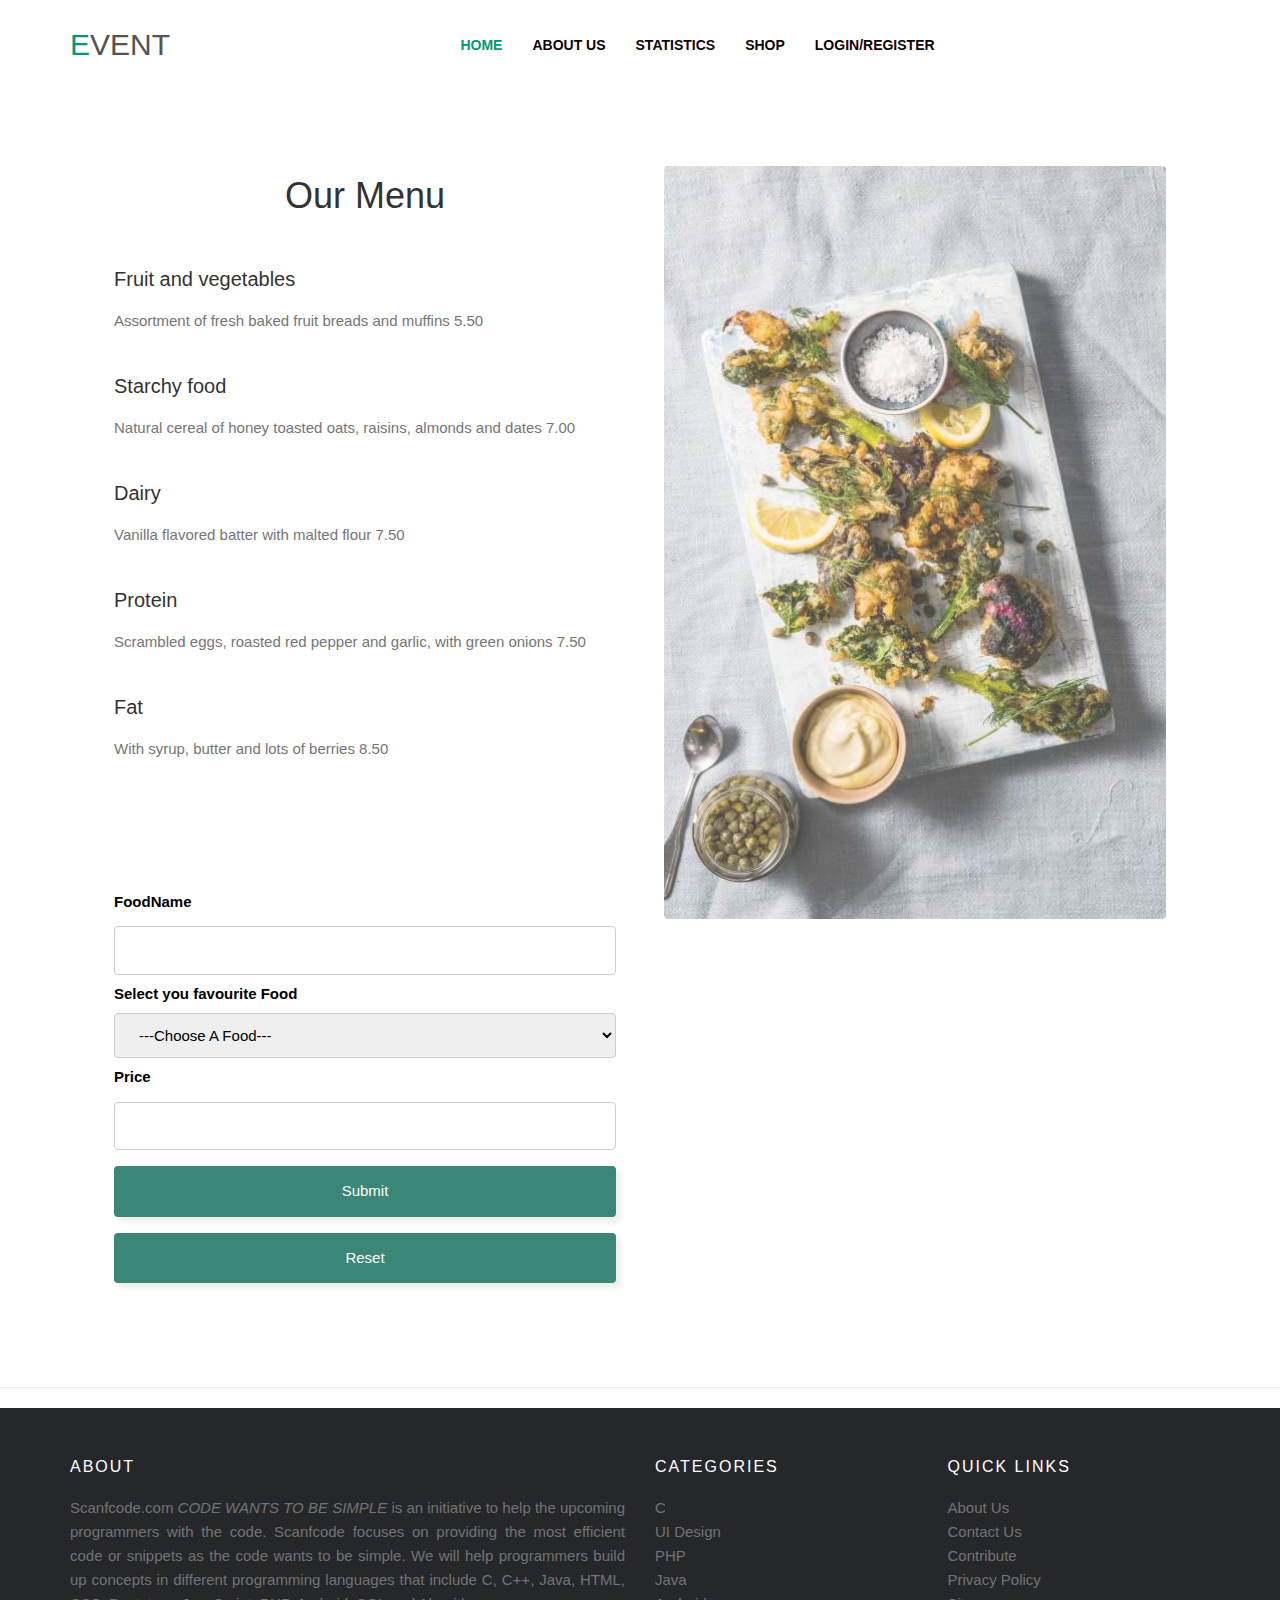
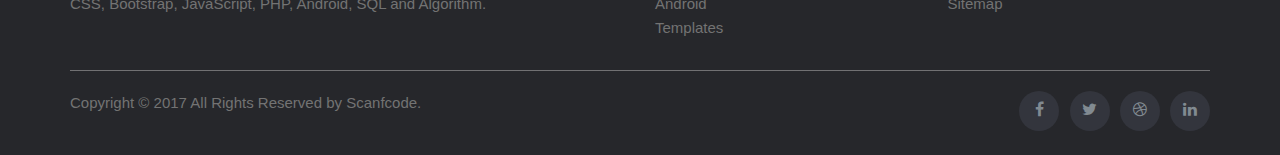
<file: index.html>
<html lang="en">
<head>
    <meta charset="UTF-8">
    <meta http-equiv="X-UA-Compatible" content="IE=edge">
    <meta name="viewport" content="width=device-width, initial-scale=1.0">
    <link rel="stylesheet" href="css/style.css">
    <link rel="stylesheet" href="https://maxcdn.bootstrapcdn.com/bootstrap/3.3.7/css/bootstrap.min.css">
    <link rel="stylesheet" href="https://cdnjs.cloudflare.com/ajax/libs/font-awesome/4.7.0/css/font-awesome.min.css">
    <link rel="stylesheet" href="https://www.w3schools.com/w3css/4/w3.css">
    <title>Document</title>
    <style>
        table{
            border-collapse: collapse;
            border-spacing: 0;
        }
        th, td{
            padding: 10px 20px;
            border: 1px solid #000;
        }
        input[type=text], select {
  width: 100%;
  padding: 12px 20px;
  margin: 8px 0;
  display: inline-block;
  border: 1px solid #ccc;
  border-radius: 4px;
  box-sizing: border-box;
}

button[type=submit] {
  width: 100%;
  background-color: #3a8677;
  color: white;
  padding: 14px 20px;
  margin: 8px 0;
  border: none;
  border-radius: 4px;
  cursor: pointer;
}

button[type=submit]:hover {
  background-color: #009879;
}
input[type=reset] {
  width: 100%;
  background-color: #3a8677;
  color: white;
  padding: 14px 20px;
  margin: 8px 0;
  border: none;
  border-radius: 4px;
  cursor: pointer;
}

    </style>
</head>
<body>
    <header class="header-section">
        <nav class="navbar navbar-default">
            <div class="container">
                
                <div class="navbar-header">
                    <button type="button" class="navbar-toggle collapsed" data-toggle="collapse" data-target="#bs-example-navbar-collapse-1" aria-expanded="false">
                        <span class="sr-only">Toggle navigation</span>
                        <span class="icon-bar"></span>
                        <span class="icon-bar"></span>
                        <span class="icon-bar"></span>
                    </button>
                    <a class="navbar-brand" href="#"><b>E</b>vent</a>
                </div>

                
                <div class="collapse navbar-collapse" id="bs-example-navbar-collapse-1">
                    <ul class="nav navbar-nav">
                        <li class="active"><a href="#">Home</a></li>
                        <li><a href="#">About Us</a></li>
                        <li><a href="statistics.html">statistics</a></li>
                        <li><a href="#">shop</a></li>
                        <li><a href="#">Login/Register</a></li>
                    </ul>
                    
                </div>
            </div>
        </nav>
    </header>

 <!-- Menu Section -->
 <div class="w3-content" style="max-width:1100px">
 <div class="w3-row w3-padding-64" id="menu">
  <div class="w3-col l6 w3-padding-large">
    <h1 class="w3-center">Our Menu</h1><br>
    <h4>Fruit and vegetables</h4>
    <p class="w3-text-grey">Assortment of fresh baked fruit breads and muffins 5.50</p><br>
  
    <h4>Starchy food</h4>
    <p class="w3-text-grey">Natural cereal of honey toasted oats, raisins, almonds and dates 7.00</p><br>
  
    <h4>Dairy</h4>
    <p class="w3-text-grey">Vanilla flavored batter with malted flour 7.50</p><br>
  
    <h4>Protein</h4>
    <p class="w3-text-grey">Scrambled eggs, roasted red pepper and garlic, with green onions 7.50</p><br>
  
    <h4>Fat</h4>
    <p class="w3-text-grey">With syrup, butter and lots of berries 8.50</p>   
    <div class="foodSection">
      <form id="foodForm" autocomplete="on">
  <label for="foodName">FoodName</label>
  <input type="text" name="foodName" id="foodName"/>
  
  <b> Select you favourite Food</b>  
  <select id = "type">  
  <option> ---Choose A Food--- </option>  
  <option> Fruit and vegetables </option>  
  <option> Starchy food </option>  
  <option> Dairy </option>  
  <option> Protein </option>  
  <option> Fat </option> 
  </select>  
  
  
  <label for="price">Price</label>
  <input type="text" name="price" id="price" />
  
  <button type="submit" id="butt" class="form-submit-button" >Submit</button>
  <input type="reset" class="form-submit-button">
  
      </form>
  </div> 
  </div>
  
  <div class="w3-col l6 w3-padding-large">
    <img src="tablesetting.jpg" class="w3-round w3-image w3-opacity-min" alt="Menu" style="width:100%">
    
  
  </div>
</div>
</div>
<hr>



    <script src="app.js" type="text/javascript"></script>




<footer class="site-footer">
    <div class="container">
      <div class="row">
        <div class="col-sm-12 col-md-6">
          <h6>About</h6>
          <p class="text-justify">Scanfcode.com <i>CODE WANTS TO BE SIMPLE </i> is an initiative  to help the upcoming programmers with the code. Scanfcode focuses on providing the most efficient code or snippets as the code wants to be simple. We will help programmers build up concepts in different programming languages that include C, C++, Java, HTML, CSS, Bootstrap, JavaScript, PHP, Android, SQL and Algorithm.</p>
        </div>

        <div class="col-xs-6 col-md-3">
          <h6>Categories</h6>
          <ul class="footer-links">
            <li><a href="http://scanfcode.com/category/c-language/">C</a></li>
            <li><a href="http://scanfcode.com/category/front-end-development/">UI Design</a></li>
            <li><a href="http://scanfcode.com/category/back-end-development/">PHP</a></li>
            <li><a href="http://scanfcode.com/category/java-programming-language/">Java</a></li>
            <li><a href="http://scanfcode.com/category/android/">Android</a></li>
            <li><a href="http://scanfcode.com/category/templates/">Templates</a></li>
          </ul>
        </div>

        <div class="col-xs-6 col-md-3">
          <h6>Quick Links</h6>
          <ul class="footer-links">
            <li><a href="http://scanfcode.com/about/">About Us</a></li>
            <li><a href="http://scanfcode.com/contact/">Contact Us</a></li>
            <li><a href="http://scanfcode.com/contribute-at-scanfcode/">Contribute</a></li>
            <li><a href="http://scanfcode.com/privacy-policy/">Privacy Policy</a></li>
            <li><a href="http://scanfcode.com/sitemap/">Sitemap</a></li>
          </ul>
        </div>
      </div>
      <hr>
    </div>
    <div class="container">
      <div class="row">
        <div class="col-md-8 col-sm-6 col-xs-12">
          <p class="copyright-text">Copyright &copy; 2017 All Rights Reserved by 
       <a href="#">Scanfcode</a>.
          </p>
        </div>

        <div class="col-md-4 col-sm-6 col-xs-12">
          <ul class="social-icons">
            <li><a class="facebook" href="#"><i class="fa fa-facebook"></i></a></li>
            <li><a class="twitter" href="#"><i class="fa fa-twitter"></i></a></li>
            <li><a class="dribbble" href="#"><i class="fa fa-dribbble"></i></a></li>
            <li><a class="linkedin" href="#"><i class="fa fa-linkedin"></i></a></li>   
          </ul>
        </div>
      </div>
    </div>
</footer>

</body>
</html>
</file>
<file: css/style.css>
/*STYLE*/
@import url(font-awesome.css) screen;
@import url(bootstrap.css) screen;
@import url(owl.carousel.css) screen;
@import url(pe-icon-7-stroke.css) screen;
@import url(animate.min.css) screen;
/*FONTS*/
@import url(https://fonts.googleapis.com/css?family=Roboto:400,100,100italic,300,300italic,400italic,500,700,500italic,700italic,900,900italic);
@import url(https://fonts.googleapis.com/css?family=Open+Sans:400,300,300italic,600,600italic,700,800,400italic);
@import url(https://fonts.googleapis.com/css?family=Raleway:400,800,900,700,600,500,300,200,100);

* {
    margin: 0;
    padding: 0px;

}
body {
    font-family: 'Open Sans', sans-serif;
    font-size: 13px;
    line-height: 20px;
    position: relative;
    background: #fff;
    color: #01090c;
    padding: 0;
    margin: 0;
    overflow: visible;
}

*,*:after,*:before {
    -webkit-box-sizing: border-box;
    -moz-box-sizing: border-box;
    box-sizing: border-box;
    padding: 0;
    margin: 0;
}
a {
    color: #009879;
    padding: 0;
    margin: 0;
    text-decoration: none;
}

h1,h2,h3,h4,h5,h6 {
    letter-spacing: 0px;
    font-weight: normal;
    position: relative;
    padding: 0 0 10px 0;
    font-weight: normal;
    font-family: 'Roboto', serif;
    line-height: 140%;
    color: #01090c;
}
h1 {
    font-size: 22px;
}
h2 {
    font-size: 20px;
}
h3 {
    font-size: 18px;
}
h4 {
    font-size: 16px;
}
h5 {
    font-size: 14px;
}
h6 {
    font-size: 13px;
}




/*
    HEADER SECTION
 */
.header-section{
    display: block;
    width: 100%;
    padding: 20px 0;
    position: relative;
    transition: all 1s;
}
header.header-section.fixed {
    position: fixed;
    display: block;
    width: 100%;
    top: 0;
    background: #fff;
    z-index: 99999;
    border-bottom: 1px solid #1abc9c;
    padding: 10px 0;
    transition: all 1s;
}
.header-section .navbar{
    height: auto;
    min-height: none;
    margin-bottom: 0;
    border-radius: 0;
    border: none;
    background: transparent !important
}
.header-section .navbar .navbar-brand{
    font-size: 30px;
    font-weight: 300;
    text-transform: uppercase;
    color: #555252;
}
.header-section .navbar .navbar-brand b{
    color: #009879;
}
.navbar-default .navbar-collapse, .navbar-default .navbar-form{
    text-align: center;
    padding: 0 !important;
    background: transparent !important;
}
ul.navbar-nav{
    background: transparent;
    margin: 0 auto;
    margin-bottom: -5px;
    display: inline-block;
    float: none;
}
ul.navbar-nav li a{
    font-size: 14px;
    font-weight: 700;
    color: #0f0101 !important;
    background: transparent !important;
    text-transform: uppercase;
}
ul.navbar-nav li.active a, ul.navbar-nav li a:hover{
    color: #009879 !important;
}

.tbl {
    border-collapse: collapse;
    margin: 25px 0;
    font-size: 1.3em;
    font-family: sans-serif;
    min-width: 400px;
    box-shadow: 0 0 20px rgba(0, 0, 0, 0.15);
}
.tbl thead tr {
    background-color: #009879;
    color: #ffffff;
    text-align: left;
}
.tbl th,
.tbl td {
    padding: 12px 15px;
}
.tbl tbody tr {
    border-bottom: 1px solid #dddddd;
}

.tbl tbody tr:nth-of-type(even) {
    background-color: #f3f3f3;
}

.tbl tbody tr:last-of-type {
    border-bottom: 2px solid #009879;
}
.tbl tbody tr.active-row {
    font-weight: bold;
    color: #009879;
}
.foodSection{
    padding-top: 120px;
    justify-content: center;
    align-items: center;
    display: flex;
    font-size: 15px;
    color: #000;
}
.productHolder{
    justify-content: center;
    align-items: center;
    display: flex;
}
.form-submit-button {
    background: #009879;
    color: #fff;
    border: 3px solid #009879;
    border-radius: 50px;
    box-shadow: 5px 5px 5px #eee;
    text-shadow: none;
    }

    .site-footer
{
  background-color:#26272b;
  padding:45px 0 20px;
  font-size:15px;
  line-height:24px;
  color:#737373;

}
.site-footer hr
{
  border-top-color:#bbb;
  opacity:0.5
}
.site-footer hr.small
{
  margin:20px 0
}
.site-footer h6
{
  color:#fff;
  font-size:16px;
  text-transform:uppercase;
  margin-top:5px;
  letter-spacing:2px
}
.site-footer a
{
  color:#737373;
}
.site-footer a:hover
{
  color:#3366cc;
  text-decoration:none;
}
.footer-links
{
  padding-left:0;
  list-style:none
}
.footer-links li
{
  display:block
}
.footer-links a
{
  color:#737373
}
.footer-links a:active,.footer-links a:focus,.footer-links a:hover
{
  color:#3366cc;
  text-decoration:none;
}
.footer-links.inline li
{
  display:inline-block
}
.site-footer .social-icons
{
  text-align:right
}
.site-footer .social-icons a
{
  padding-top: 10px;
  width:40px;
  height:40px;
  line-height:40px;
  margin-left:6px;
  margin-right:0;
  border-radius:100%;
  background-color:#33353d
}
.copyright-text
{
  margin:0
}
@media (max-width:991px)
{
  .site-footer [class^=col-]
  {
    margin-bottom:30px
  }
}
@media (max-width:767px)
{
  .site-footer
  {
    padding-bottom:0
  }
  .site-footer .copyright-text,.site-footer .social-icons
  {
    text-align:center
  }
}
.social-icons
{
  padding-left:0;
  margin-bottom:0;
  list-style:none
}
.social-icons li
{
  display:inline-block;
  margin-bottom:4px
}
.social-icons li.title
{
  margin-right:15px;
  text-transform:uppercase;
  color:#96a2b2;
  font-weight:700;
  font-size:13px
}
.social-icons a{
  background-color:#eceeef;
  color:#818a91;
  font-size:16px;
  display:inline-block;
  line-height:44px;
  width:44px;
  height:44px;
  text-align:center;
  margin-right:8px;
  border-radius:100%;
  -webkit-transition:all .2s linear;
  -o-transition:all .2s linear;
  transition:all .2s linear
}
.social-icons a:active,.social-icons a:focus,.social-icons a:hover
{
  color:#fff;
  background-color:#29aafe
}
.social-icons.size-sm a
{
  line-height:34px;
  height:34px;
  width:34px;
  font-size:14px
}
.social-icons a.facebook:hover
{
  background-color:#3b5998
}
.social-icons a.twitter:hover
{
  background-color:#00aced
}
.social-icons a.linkedin:hover
{
  background-color:#007bb6
}
.social-icons a.dribbble:hover
{
  background-color:#ea4c89
}
@media (max-width:767px)
{
  .social-icons li.title
  {
    display:block;
    margin-right:0;
    font-weight:600
  }
}
</file>
